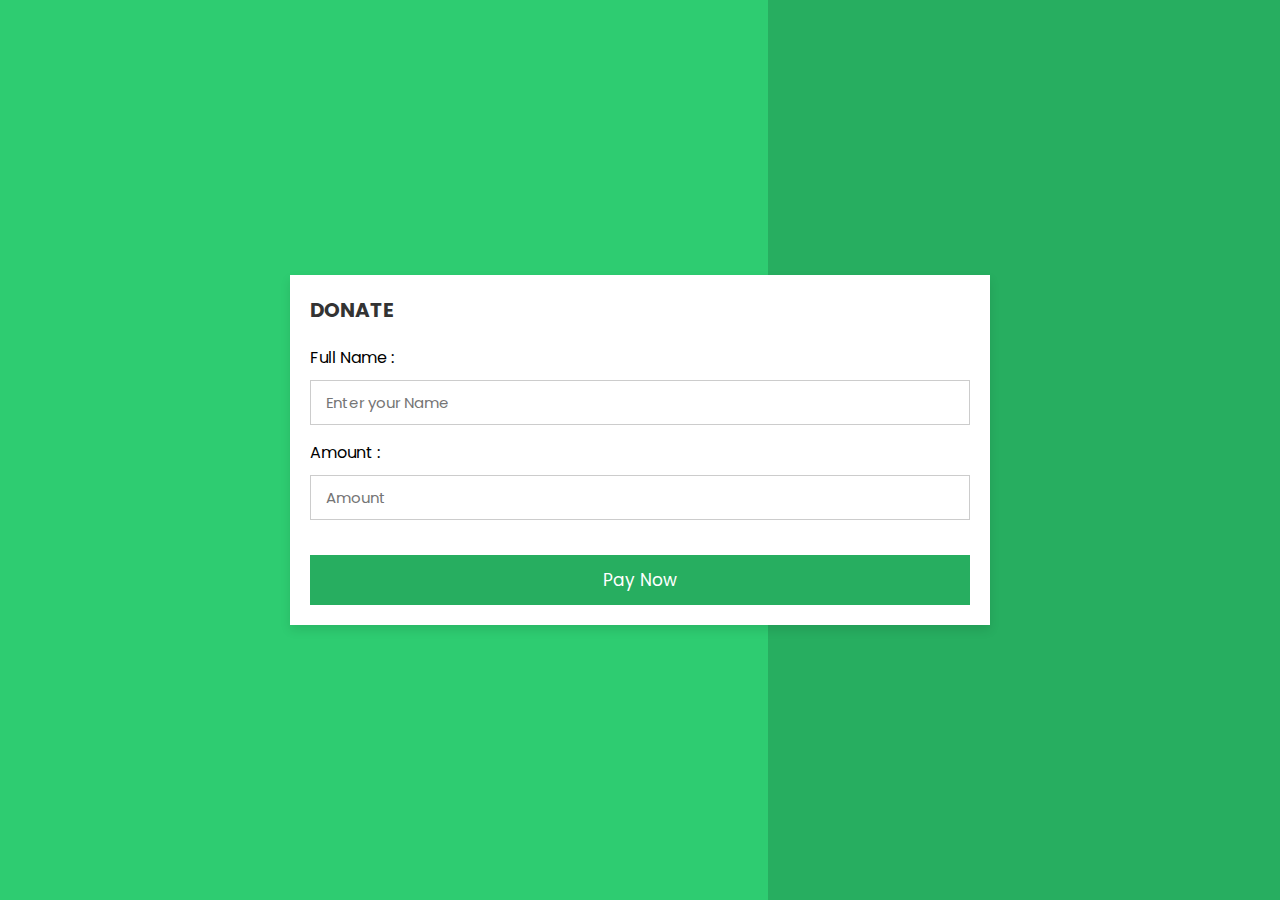
<file: razorpay/index.html>
<!DOCTYPE html>
<html lang="en">
<head>
    <meta charset="UTF-8">
    <meta http-equiv="X-UA-Compatible" content="IE=edge">
    <meta name="viewport" content="width=device-width, initial-scale=1.0">
    
    <!-- custom css file link  -->
    <link rel="stylesheet" href="css/style.css">
    <script src="https://code.jquery.com/jquery-3.5.1.min.js"></script>
<script src="https://checkout.razorpay.com/v1/checkout.js"></script>

</head>
<body>

<div class="container">

    <form action="">

        <div class="row">

            <div class="col">

                <h3 class="title">Donate</h3>

                <div class="inputBox">
                    <span>full name :</span>
                    <input type="text" name="name" placeholder="Enter your Name">
                </div>
                <!-- <div class="inputBox">
                    <span>email :</span>
                    <input type="email" placeholder="example@example.com">
                </div>
                <div class="inputBox">
                    <span>Mobile :</span>
                    <input type="text" placeholder="Mobile no">
                </div> -->
                <div class="inputBox">
                    <span>Amount :</span>
                    <input type="text" name="amt" placeholder="Amount">
                </div>

                

            </div>

            
        <input type="submit"value="Pay Now" name="btn" onclick="pay_now()" class="submit-btn">

    </form>

</div>    
<script>
    function pay_now(){
        var name=jQuery('#name').val();
        var amt=jQuery('#amt').val();
        
         jQuery.ajax({
               type:'post',
               url:'payment_process.php',
               data:"amt="+amt+"&name="+name,
               success:function(result){
                   var options = {
                        "key": "rzp_test_qyeFWGZQg3HDJy", 
                        "amount": amt*100, 
                        "currency": "INR",
                        "name": "Acme Corp",
                        "description": "Test Transaction",
                        "image": "https://image.freepik.com/free-vector/logo-sample-text_355-558.jpg",
                        "handler": function (response){
                           jQuery.ajax({
                               type:'post',
                               url:'payment_process.php',
                               data:"payment_id="+response.razorpay_payment_id,
                               success:function(result){
                                   window.location.href="thank_you.php";
                               }
                           });
                        }
                    };
                    var rzp1 = new Razorpay(options);
                    rzp1.open();
               }
           });
        
        
    }
</script>
    
</body>
</html>
</file>
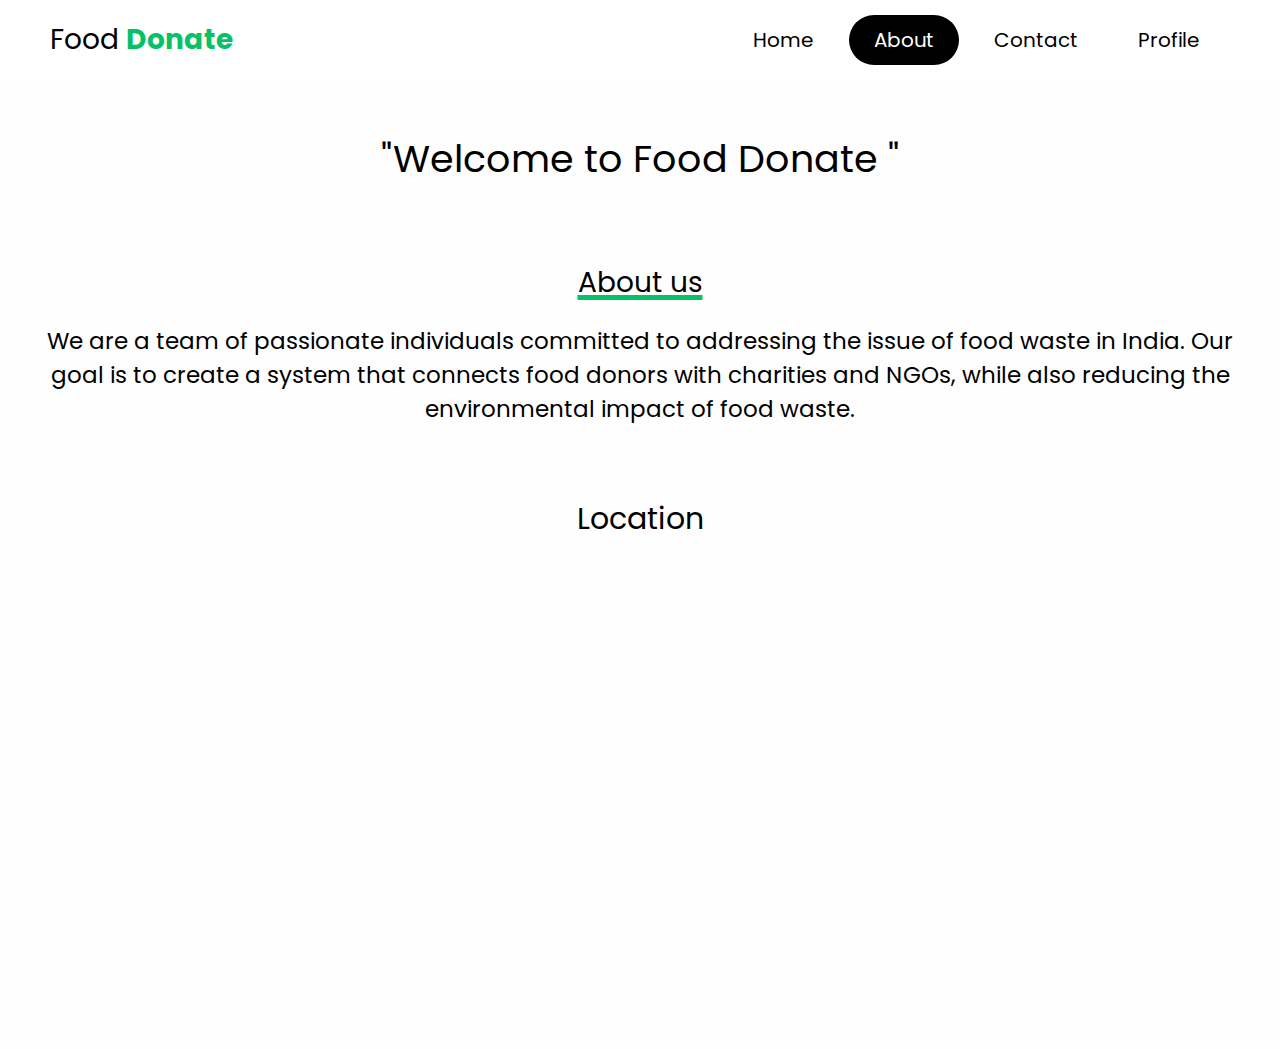
<file: about.html>
<!DOCTYPE html>
<html lang="en">
<head>
    <meta charset="UTF-8">
    <meta http-equiv="X-UA-Compatible" content="IE=edge">
    <meta name="viewport" content="width=device-width, initial-scale=1.0">
    <title>Document</title>
    <link rel="stylesheet" href="home.css">
</head>
<body>
    <header>
        <div class="logo">Food <b style="color: #06C167;">Donate</b></div>
        <div class="hamburger">
            <div class="line"></div>
            <div class="line"></div>
            <div class="line"></div>
        </div>
        <nav class="nav-bar">
            <ul>
                <li><a href="home.html" >Home</a></li>
                <li><a href="#about" class="active" >About</a></li>
                <li><a href="contact.html" >Contact</a></li>
                <li><a href="profile.php" >Profile</a></li>
            </ul>
        </nav>
    </header>
    <script>
        hamburger=document.querySelector(".hamburger");
        hamburger.onclick =function(){
            navBar=document.querySelector(".nav-bar");
            navBar.classList.toggle("active");
        }
    </script>
    <style>
       
        
        .coverc{
          width: 100%;
          height: 400px;
          background:url('img/about3.jpg')no-repeat;
    background-size: cover;
    display: grid;
    place-items:center;
    padding-top: 8rem;
 
        } 
        .title{
          font-size: 38px;
          text-align: center;
          align-items: center; 
        }
       
        .para p{
            font-size: 23px;
            margin-left: 20px;
            margin-right: 20px;
        }
          @media (max-width: 767px) {
            .para p{
               font-size: 16px;
               /* margin-left: 10px; */
              }
            #pptslide{
                height: 200px;
                width: 300px;

            }
            #map{
              height: 200px;
                width: 300px;


            }
            #overview{
              height: 200px;
                width: 300px;
            }
            
        .title{
          font-size: 28px;
          margin: 10px;
          text-align: center;
          align-items: center; 
        }
       

          }
     
    </style>
    <br>
    <br>
    <!-- <section class="coverc">
        
    
    </section> -->
    <p class="title">"Welcome to <u> Food Donate</u> "</p>
    <br>
    <br>
    <br>
        <p class="heading">About us</p>
        <!-- <p  style=" font-size:30px ; text-align: center;" > ABOUT <span>US</span> </p> -->
      
        <!-- <br> -->
      <div class="para">
        <!-- <p>"Welcome to Food Donate, India's largest and most trusted donating platform that connects donors to verified nonprofits. FoodDonate helps you become a ray of hope for people in need. Choose a cause that is close to your heart and join hands with millions of donors like you who aim to make this world a better place."</p> -->
      
        <p>We are a team of passionate individuals committed to addressing the issue of food waste in India. Our goal is to create a system that connects food donors with charities and NGOs, while also reducing the environmental impact of food waste.</p>
      </div>
      <br>
 
      
    
      <br>
      


<div class="map"  style="  text-align: center; padding-bottom: 50px;" >
<p  style=" font-size:30px ;" > Location  </p>
<iframe src="https://www.google.com/maps/embed?pb=!1m18!1m12!1m3!1d3708.490352106289!2d85.57671717554517!3d21.644774480163193!2m3!1f0!2f0!3f0!3m2!1i1024!2i768!4f13.1!3m3!1m2!1s0x3a1f02f2f558f05b%3A0x3406cba4b2bdd1b!2z4KSX4KS14KSw4KWN4KSo4KSu4KWH4KSC4KSfIOCkleClieCksuClh-CknCDgpJHgpKvgpLwg4KSH4KSC4KSc4KWA4KSo4KS_4KSv4KSw4KS_4KSC4KSXIOCkleClh-Ckk-CkqOCljeCkneCkvuCksA!5e0!3m2!1shi!2sin!4v1714546331855!5m2!1shi!2sin" width="600" height="450" style="border:0;" allowfullscreen="" loading="lazy" referrerpolicy="no-referrer-when-downgrade"></iframe>
<!-- <iframe src="https://www.google.com/maps/embed?pb=!1m18!1m12!1m3!1d3930.2518547826976!2d78.14534951744383!3d9.912970000000008!2m3!1f0!2f0!3f0!3m2!1i1024!2i768!4f13.1!3m3!1m2!1s0x3b00c5077610d357%3A0x69066b558478379a!2sThiagarajar%20College!5e0!3m2!1sen!2sin!4v1677633156837!5m2!1sen!2sin" width="777" height="473" style="border:0;" allowfullscreen="" loading="lazy" referrerpolicy="no-referrer-when-downgrade" id="map"></iframe> -->
     </div>


     <!-- <p class="heading"> Our Story</p>
     <div class="para">
       <p>Our journey began with a realization that food waste is a significant problem in India. According to a report by the United Nations, India is the world's second-largest food producer, yet it also has one of the highest rates of food waste. This waste has a significant impact on the environment, as well as on food security in the country.</p>
     </div> -->
     <!-- <div class="overview"  style="  text-align: center; padding-bottom: 50px;" >
      <iframe frameborder="no" border="0" marginwidth="0" marginheight="0" width=1400 height=800 src="https://edrawcloudpublicus.s3.amazonaws.com/viewer/self/3094230/share/2023-3-2/1677763924/main.svg" id="overview"></iframe>
     </div> -->
</body>
</html>
</file>
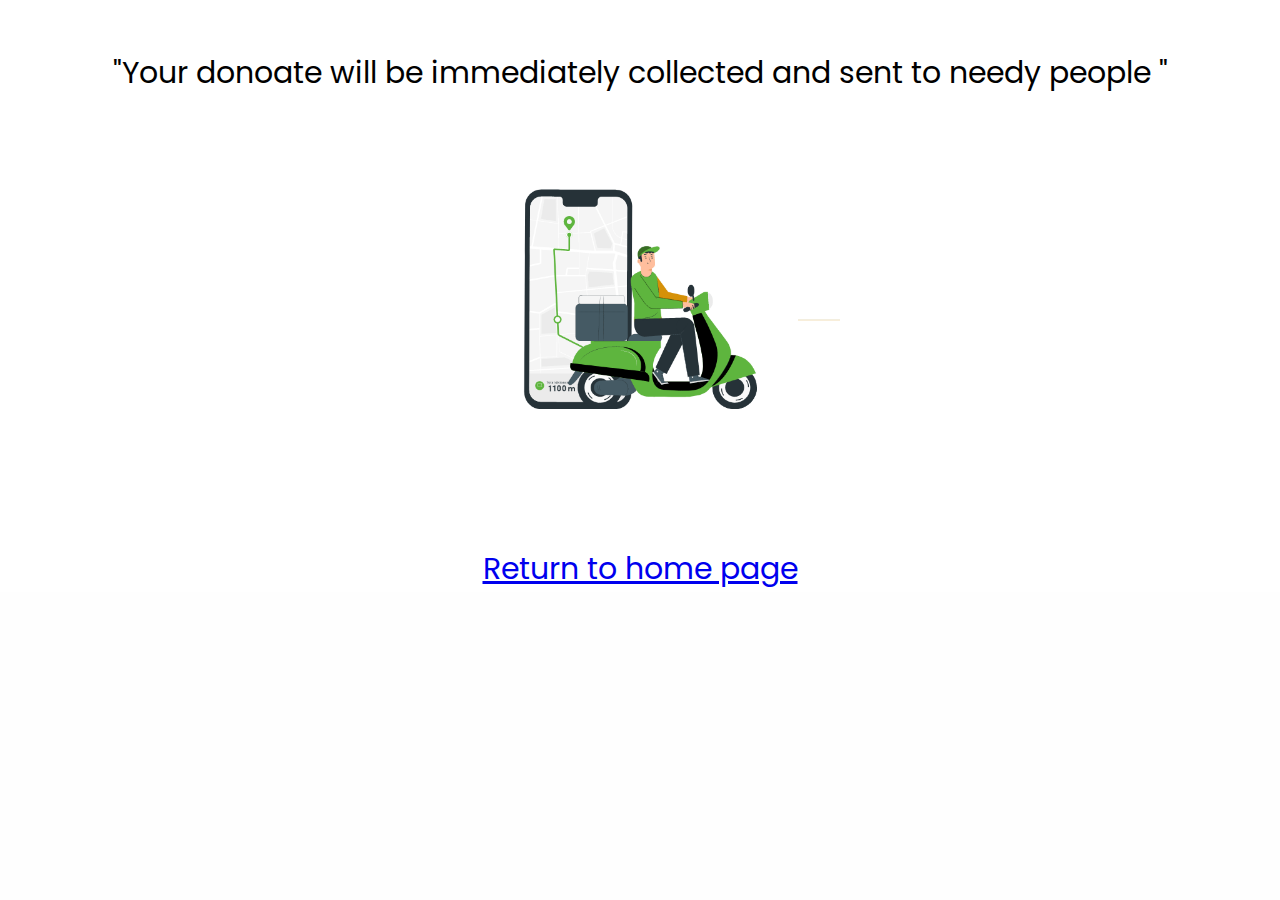
<file: delivery.html>
<!DOCTYPE html>
<html lang="en">
<head>
    <meta charset="UTF-8">
    <meta http-equiv="X-UA-Compatible" content="IE=edge">
    <meta name="viewport" content="width=device-width, initial-scale=1.0">
    <title>Document</title>
    <link rel="stylesheet" href="home.css">
</head>
<body>
    <style>
        .itm{
            background-color: white;
            display: grid;
        }
        .itm img{
            margin-left: auto;
            margin-right: auto;
        }
        p{
            text-align: center; font-size: 30PX;color: black; margin-top: 50px;
        }
        a{
            text-decoration: underline;
        }
        @media (max-width: 767px) {
            .itm{
                /* float: left; */
                
            }
        }
    </style>

        <div class="itm" >

            <!-- <p class="heading">We will reach soon</p> -->
            <p>"Your donoate will be immediately collected and sent to needy people "</p>
            <img src="img/delivery.gif" alt="" width="400" height="400"> 
          
            <!-- <p>Thanks for donating <a href="home.html"></a></p> -->
          <p style="text-align: center;"><a href="home.html">Return to home page</a></p>
           
        </div>
        <br>
     
        

   
</body>
</html>
</file>
<file: razorpay/css/style.css>
@import url('https://fonts.googleapis.com/css2?family=Poppins:wght@100;300;400;500;600&display=swap');

*{
  font-family: 'Poppins', sans-serif;
  margin:0; padding:0;
  box-sizing: border-box;
  outline: none; border:none;
  text-transform: capitalize;
  transition: all .2s linear;
}

.container{
  display: flex;
  justify-content: center;
  align-items: center;
  padding:25px;
  min-height: 100vh;
  background: linear-gradient(90deg, #2ecc71 60%, #27ae60 40.1%);
}

.container form{
  padding:20px;
  width:700px;
  background: #fff;
  box-shadow: 0 5px 10px rgba(0,0,0,.1);
}

.container form .row{
  display: flex;
  flex-wrap: wrap;
  gap:15px;
}

.container form .row .col{
  flex:1 1 250px;
}

.container form .row .col .title{
  font-size: 20px;
  color:#333;
  padding-bottom: 5px;
  text-transform: uppercase;
}

.container form .row .col .inputBox{
  margin:15px 0;
}

.container form .row .col .inputBox span{
  margin-bottom: 10px;
  display: block;
}

.container form .row .col .inputBox input{
  width: 100%;
  border:1px solid #ccc;
  padding:10px 15px;
  font-size: 15px;
  text-transform: none;
}

.container form .row .col .inputBox input:focus{
  border:1px solid #000;
}

.container form .row .col .flex{
  display: flex;
  gap:15px;
}

.container form .row .col .flex .inputBox{
  margin-top: 5px;
}

.container form .row .col .inputBox img{
  height: 34px;
  margin-top: 5px;
  filter: drop-shadow(0 0 1px #000);
}

.container form .submit-btn{
  width: 100%;
  padding:12px;
  font-size: 17px;
  background: #27ae60;
  color:#fff;
  margin-top: 5px;
  cursor: pointer;
}

.container form .submit-btn:hover{
  background: #2ecc71;
}
</file>
<file: home.css>
@import url('https://fonts.googleapis.com/css2?family=Poppins:ital,wght@0,200;0,300;0,500;0,700;0,800;1,400;1,600&display=swap');
:root{
  --navcolor:white;
  --navfont:black;
  --green:#06C167;
  --box-shadow:0 .5rem 1rem rgba(0,0,0.1)
}
*{
  
  margin: 0;
  padding: 0;
  list-style: none;
  text-decoration: none;
  /* font-family:sans-serif; */
  box-sizing: border-box;
  font-family: 'Poppins', sans-serif;

}
body{
  background-color: #fefefe;
    /* margin: 0; */
  /* padding: 0; */

}
/* navigation bar  */
header{
  width: 100%;
  height: 80px;
  background-color: var(--navcolor);
  display: flex;
  justify-content: space-between;
  align-items: center;
  padding: 0 100px;
}
.logo{
  font-size: 28px;
  color:var(--navfont);
}
.hamburger{
  display:none;
}
.nav-bar ul{
  display: flex;
}
.nav-bar ul li a{
   display: block;
   color: var(--navfont);
   font-size: 20px ;
   padding:10px 25px;
   border-radius: 50px;
   transition: 0.2s;
   margin: 0 5px;

}
.nav-bar ul li a:hover{
  color: var(--navcolor);
  background-color: var(--navfont);
  border-radius: 50px;
}
.nav-bar ul li a.active{
  color:var(--navcolor);
  background-color: var(--navfont);
  /* border-bottom: 8px solid #06C167; */
 

}
@media only screen and (max-width:1320px){
  header{
    padding:0 50px;
  }
  .banner{
    width: 100%;
    height: 90vh;
    background:url('img/coverimage.jpg')no-repeat;
  background-size: cover;
  display: grid;
  place-items:center;
  padding-top: 8rem;
  }
}
@media only screen and (max-width:1100px){
  header{
    padding:0 30px;
  }
}
@media only screen and (max-width:900px){
  
  .hamburger{
    display: block;
    cursor: pointer;
  }
  .hamburger .line{
    width:30px;
    height: 3px;
    background-color:var(--navfont);
    margin: 6px 0;
  }
  .nav-bar{
    height: 0;
    position: absolute;
    top:80px;
    left: 0;
    right: 0;
    width: 100vw;
    background-color: #06C167;
    transition: 0.2s;
    overflow: hidden;

  }
  .nav-bar.active {
    height: 450px;
    z-index: 10;
  }
 
  .nav-bar ul{
    display: block;
    width:fit-content;
    margin: 80px auto 0 auto;
    text-align: center;
    transition: 0.5s;
    opacity: 0;

  }
  .nav-bar.active ul {
    opacity: 1;

  }
  .nav-bar ul li a{
    margin-bottom: 12px;

  }
  .banner{
    background-image: none;
  }
}
/* nav end */

.banner{
  width: auto;
  height: auto;
  background:url('img/coverimage.jpg')no-repeat;
  background-size: cover;
  display: grid;
  place-items:center;
  padding-top: 8rem;
}
@media only screen   
and (min-device-width : 1200px)  
  {


    .banner{
      
      align-items: flex-end;
    width: 100%;
     height:80vh;
    background:url('img/coverimage.jpg')no-repeat;
    background-size: cover;
    display: grid;
    padding-top: 8rem;
    }
    .wrapper{
      padding:20px 40px 20px 40px;
    }
    
  
  }
.content
{
  padding: 20px;
  background-color: #06C167;

  z-index: 0;
}

.content p
{
  
  font-size: 1.1em;
  color:white;
  margin: 20px 0;
  font-weight: 400;
  max-width: 700px;
}
.banner a
{
  display: inline-block;
  font-size: 1em;
  background: #111;
  padding: 10px 30px;
  text-transform: uppercase;
  text-decoration: none;
  font-weight: 500;
  margin-top: 10px;
  color: #fff;
  letter-spacing: 2px;
  transition: 0.2s;
}
.banner a:hover
{
  letter-spacing: 6px;
}
.msg{
  height: 300px;
}


/* footer */
.footer {
  background-color: #414141;
  width: 100%;
  text-align: left;
  font-family: ;
  font-weight: bold;
  font-size: 16px;
  padding: 50px;
  margin-top: 50px;
}

.footer .footer-left,
.footer .footer-center,
.footer .footer-right {
  display: inline-block;
  vertical-align: top;
}


/* footer left*/

.footer .footer-left {
  width: 33%;
  padding-right: 15px;
}

.footer .about {
  line-height: 20px;
  color: #ffffff;
  font-size: 13px;
  font-weight: normal;
  margin: 0;
}

.footer .about span {
  display: block;
  color: #ffffff;
  font-size: 14px;
  font-weight: bold;
  margin-bottom: 20px;
}


/* footer center*/

.footer .footer-center {
  width: 30%;

}






.footer .footer-center p {
  display: inline-block;
  color: #ffffff;
  vertical-align: middle;
  margin: 0;
}

.footer .footer-center p span {
  display: block;
  color: #ffffff;
  font-size: 14px;
  font-weight: bold;
  margin-bottom: 20px;
}

.footer .footer-center p a {
  color: #06C167;
  text-decoration: none;
}


/* footer right*/

.footer .footer-right {
  width: 35%;
}

.footer h2 {
  color: #ffffff;
  font-size: 36px;
  font-weight: normal;
  margin: 0;
}

.footer h2 span {
  color: #06C167;
}

.footer .menu {
  color: #ffffff;
  margin: 20px 0 12px;
  padding: 0;
}

.footer .menu a {
  display: inline-block;
  line-height: 1.8;
  text-decoration: none;
  color: inherit;
}

.footer .menu a:hover {
  color: #06C167;
}

.footer .name {
  color: #06C167;
  font-size: 14px;
  font-weight: normal;
  margin: 0;
}
.deli .para{
  font-size: 30px;
  text-align: center;
}
.para{
  font-size: 20px;
  text-align: center;
  padding: 20px;
}

@media (max-width: 767px) {
  .content{
    /* padding: 10px; */
  }
  .deli .para{
    font-size: 23px; 
    text-align: center;
    

  }
  .deli img{
   width: 100%;
   height: 100%;
  }
  
  .footer {
    font-size: 14px;
  }
  .footer .footer-left,
  .footer .footer-center,
  .footer .footer-right {
    display: block;
    width: 100%;
    margin-bottom: 60px;
    text-align: center;
  }
  .sociallist{
  
    padding-left: 60px;
    
  }
  
      

  
}

/* social */
.sociallist{

}
.social
{
  
  position: absolute;
  display: flex;
  justify-content: center;
  align-items: center;
}
.social li
{
  list-style: none;

}
.social li a
{
  display: inline-block;
  filter: invert(1);
  transform: scale(0.5);
  transition: 0.5s;
  
}
.social li a:hover
{
  transform: scale(0.5) translateY(-15px);
}

/* photo */

.photo{
  padding: 20px;
}

.wrapper{
  display: grid;
  grid-template-columns: repeat(auto-fit,minmax(200px,1fr));
  grid-gap: 10px;
  align-items: center;
}
.box{
  overflow: hidden;
  border-radius: 20px;
  
}
.wrapper img{
  width: 100%;
  height: 100%;
  border-radius: 20px;
  transition: 0.5s all  ease-in-out;
}
.wrapper img:hover{
  transform: scale(.9);

}
.heading{
 font-size: 28px;
 text-align: center;
 align-items: center; 
 text-decoration: underline 5px;
 text-decoration-color: #06C167;
}
.heading:hover{
  /* letter-spacing: 3px; */
}
</file>
